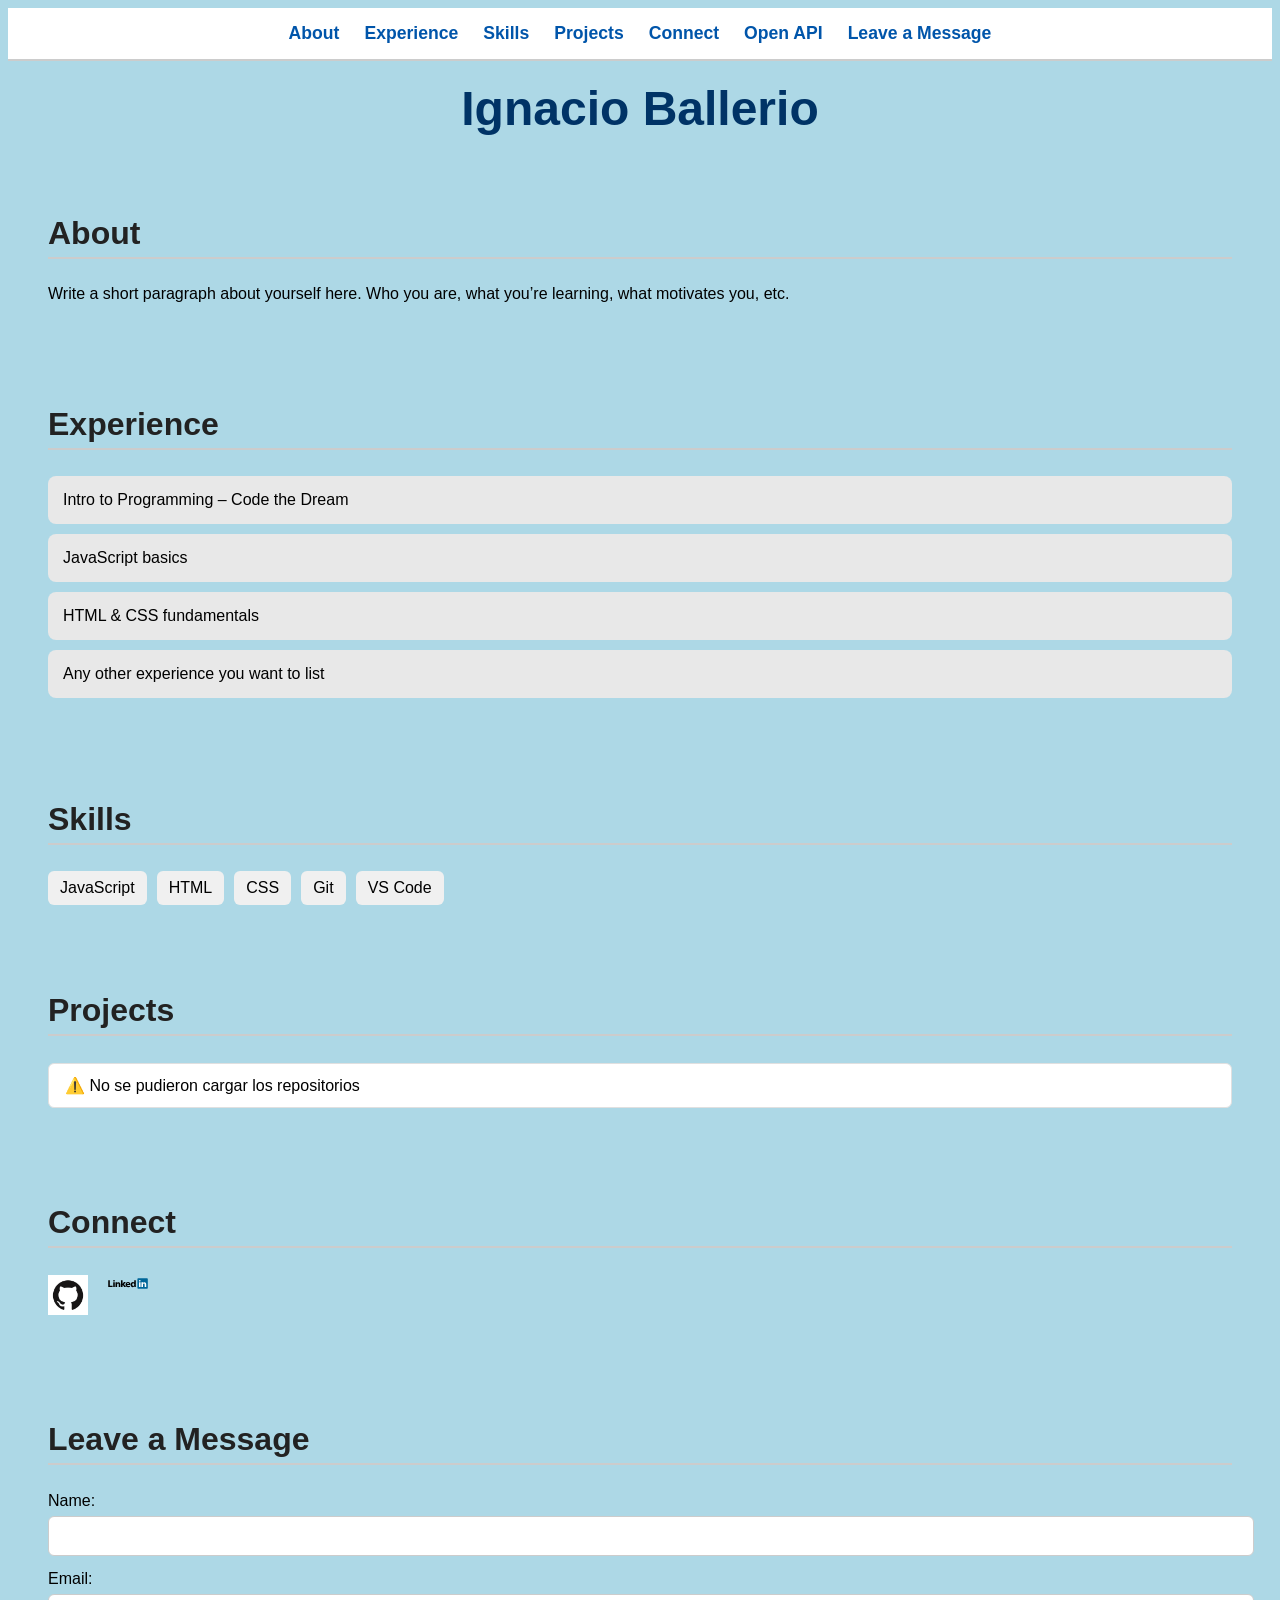
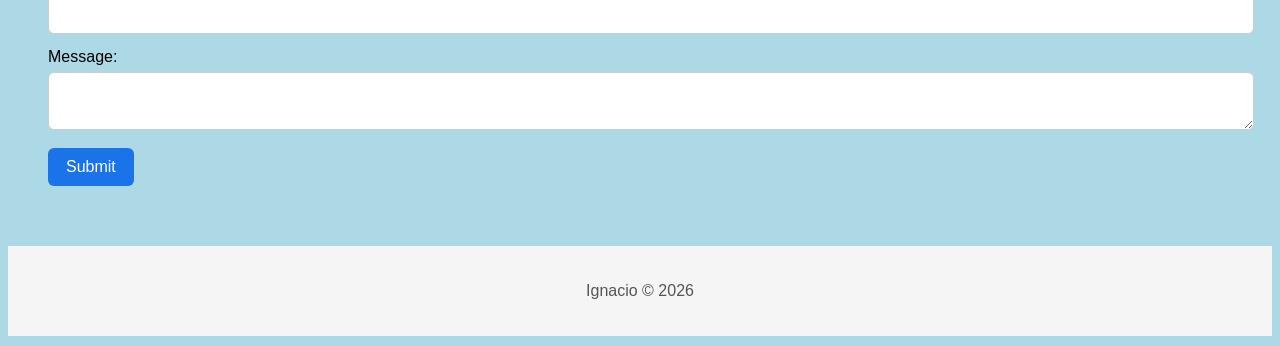
<file: index.html>
<!DOCTYPE html>
<html>

<head>
  <title>Ignacio Ballerio's Portfolio</title>

  <!-- Required meta tags -->
  <meta charset="UTF-8" />
  <meta name="viewport" content="width=device-width, initial-scale=1.0" />

  <!-- You can add more meta tags if you want -->
  <meta name="description" content="Portfolio website for Ignacio Ballerio" />
  <meta name="author" content="Ignacio Ballerio" />
  <link rel="stylesheet" href="css/index.css">


</head>


<body>
  <nav>
  <a href="#About">About</a>
  <a href="#Experience">Experience</a>
  <a href="#Skills">Skills</a>
  <a href="#Projects">Projects</a>
  <a href="#Connect">Connect</a>
  <a href="openapi.html">Open API</a>
  <a href="#messages">Leave a Message</a>

</nav>

  <h1>Ignacio Ballerio</h1>

  <!-- ABOUT SECTION -->
  <section id="About">
    <h2>About</h2>
    <p>
      Write a short paragraph about yourself here. Who you are, what you’re learning, what motivates you, etc.
    </p>
  </section>

  <!-- EXPERIENCE SECTION -->
  <section id="Experience">
    <h2>Experience</h2>
    <ul>
      <li>Intro to Programming – Code the Dream</li>
      <li>JavaScript basics</li>
      <li>HTML & CSS fundamentals</li>
      <li>Any other experience you want to list</li>
    </ul>
  </section>

  <!-- SKILLS SECTION -->
<section id="Skills">
  <h2>Skills</h2>
  <ul></ul>
</section>

<!-- PROJECTS SECTION -->
<section id="projects">
  <h2>Projects</h2>
  <ul></ul>
</section>


 <!-- CONNECT SECTION -->
<section id="Connect">
  <h2>Connect</h2>
  <ul>
    <li>
      <a href="https://github.com/ignacioballerio" target="_blank">
        <img src="Images/GitHub-Mark.png" alt="GitHub" width="40">
      </a>
    </li>

    <li>
      <a href="https://www.linkedin.com/in/ignacioballerio" target="_blank">
        <img src="Images/LinkedIn_Logo.svg" alt="LinkedIn" width="40">
      </a>
    </li>
  </ul>
</section>

  <!-- LEAVE MESSAGE SECTION -->
<section id="leave-message-section">
  <h2>Leave a Message</h2>

  <form name="leave_message">
    <label for="usersName">Name:</label><br>
    <input type="text" name="usersName" required><br>

    <label for="usersEmail">Email:</label><br>
    <input type="email" name="usersEmail" required><br>

    <label for="usersMessage">Message:</label><br>
    <textarea name="usersMessage" required></textarea><br>

    <button type="submit">Submit</button>
  </form>
</section>

  <!-- MESSAGES SECTION -->
<section id="messages">
  <h2>Messages</h2>
  <ul></ul>
</section>


<script src="js/index.js"></script>
</body>




</html>
</file>
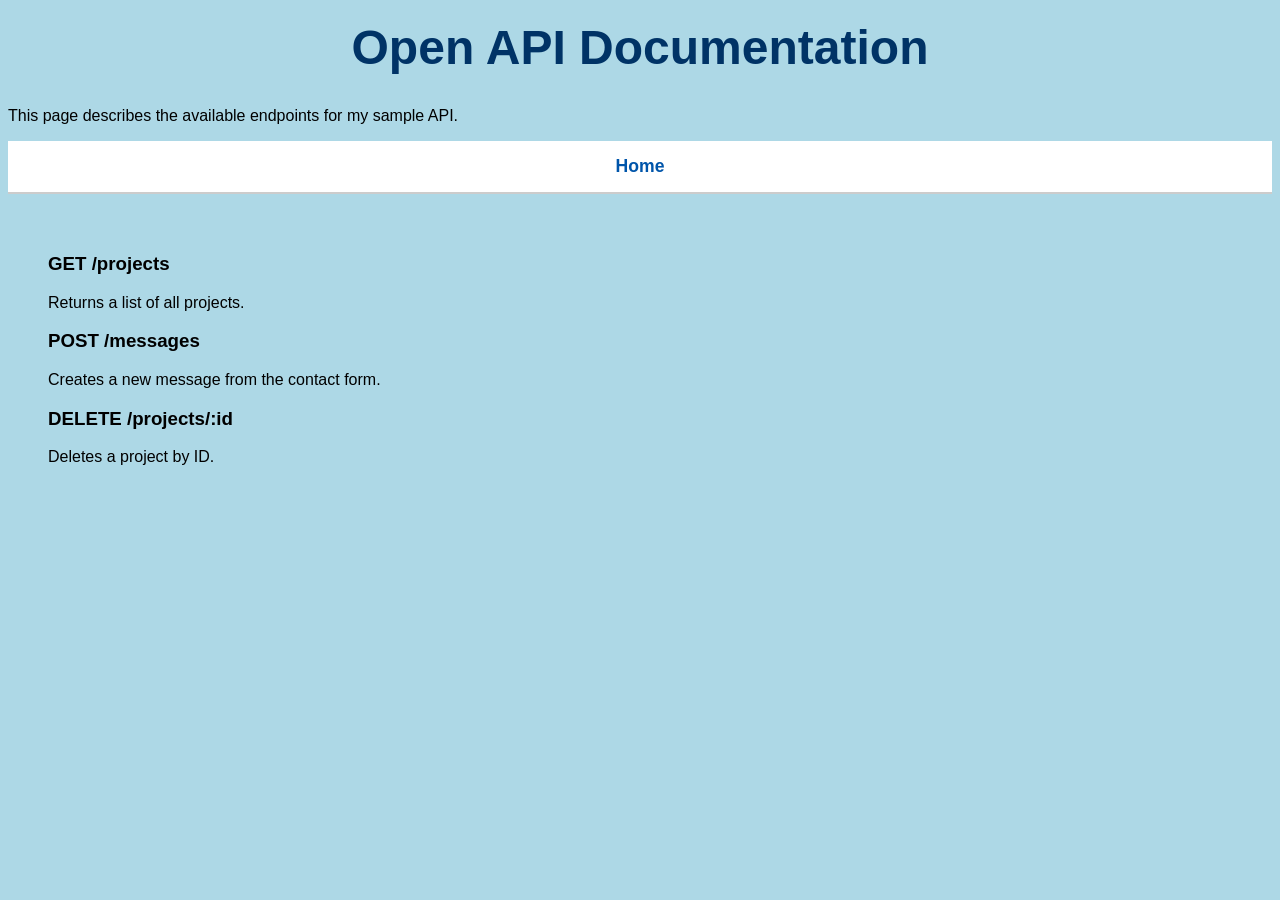
<file: openapi.html>
<!DOCTYPE html>
<html lang="en">
<head>
    <meta charset="UTF-8">
    <meta name="viewport" content="width=device-width, initial-scale=1.0">
    <title>Open API Documentation</title>
    <link rel="stylesheet" href="css/index.css">
</head>
<body>

    <header>
        <h1>Open API Documentation</h1>
        <p>This page describes the available endpoints for my sample API.</p>
        <nav>
            <a href="index.html">Home</a>
        </nav>
    </header>

    <section id="open-api">
        <div class="endpoint">
            <h3>GET /projects</h3>
            <p>Returns a list of all projects.</p>
        </div>

        <div class="endpoint">
            <h3>POST /messages</h3>
            <p>Creates a new message from the contact form.</p>
        </div>

        <div class="endpoint">
            <h3>DELETE /projects/:id</h3>
            <p>Deletes a project by ID.</p>
        </div>
    </section>

</body>
</html>
</file>
<file: css/index.css>
body {
  font-family: Arial, Helvetica, sans-serif;
  background: lightblue;
}

nav {
  background: white;
  padding: 15px;
  display: flex;
  justify-content: center;
  gap: 25px;
  border-bottom: 2px solid #ccc;
  position: sticky;
  top: 0;
}

nav a {
  text-decoration: none;
  color: #0055aa;
  font-weight: bold;
  font-size: 1.1rem;
}

section {
  padding: 20px;
  margin: 20px;
}

h1 {
  text-align: center;
  font-size: 3rem;
  color: #003366;
  margin-top: 20px;
}

h2 {
  font-size: 2rem;
  color: #222;
  border-bottom: 2px solid #ccc;
  padding-bottom: 5px;
}

#Experience ul {
  list-style: none;
  padding: 0;
}

#Experience li {
  background: #e8e8e8;
  padding: 15px;
  margin-bottom: 10px;
  border-radius: 8px;
  display: flex;
  justify-content: space-between;
  flex-wrap: wrap;
}

#Connect ul {
  list-style: none;
  padding: 0;
  display: flex;
  gap: 20px;
}

#Connect a {
  text-decoration: none;
  color: #0055aa;
  font-weight: bold;
}

/* Skills section layout */
#Skills ul {
  display: flex;
  flex-wrap: wrap;
  gap: 10px;
  list-style: none;
  padding: 0;
  margin: 0;
}

/* Each skill item */
#Skills li {
  background: #f0f0f0;
  padding: 8px 12px;
  border-radius: 6px;
  font-weight: 500;
}

#messages {
  display: none;
}

/* --- PROJECTS (Estilo Minimalista) --- */

#projects ul {
  list-style: none;
  padding: 0;
  margin: 0;
}

#projects li {
  background: #ffffff;
  border: 1px solid #e0e0e0;
  padding: 12px 16px;
  margin-bottom: 10px;
  border-radius: 6px;
  transition: transform 0.15s ease, box-shadow 0.15s ease;
}

#projects li:hover {
  transform: translateY(-3px);
  box-shadow: 0 4px 10px rgba(0,0,0,0.08);
}

#projects a {
  color: #1a73e8;
  text-decoration: none;
  font-size: 1.1rem;
}

#projects a:hover {
  text-decoration: underline;
}

#projects small {
  color: #555;
}

/* Formulario (Leave a Message) */
form input,
form textarea {
  width: 100%;
  padding: 10px;
  margin-top: 6px;
  margin-bottom: 14px;
  border: 1px solid #ccc;
  border-radius: 6px;
  font-size: 1rem;
}

form button {
  background: #1a73e8;
  color: white;
  border: none;
  padding: 10px 18px;
  border-radius: 6px;
  cursor: pointer;
  font-size: 1rem;
}

form button:hover {
  background: #155bb5;
}

#projects ul {
  display: flex;
  flex-direction: column;
  gap: 10px;
}

footer {
  text-align: center;
  padding: 20px;
  margin-top: 40px;
  color: #555;
  background-color: #f5f5f5;
}

@media (max-width: 600px) {
  body {
    padding: 10px;
  }

  nav a {
    display: block;
    margin-bottom: 8px;
  }
}

/* --- Stretch Goal: hide messages when empty --- */
#messages {
  display: none;
}

/* CONNECT ICONS */
#Connect img {
  width: 40px;
  height: auto;
  transition: transform 0.2s;
}

#Connect img:hover {
  transform: scale(1.1);
}
</file>
